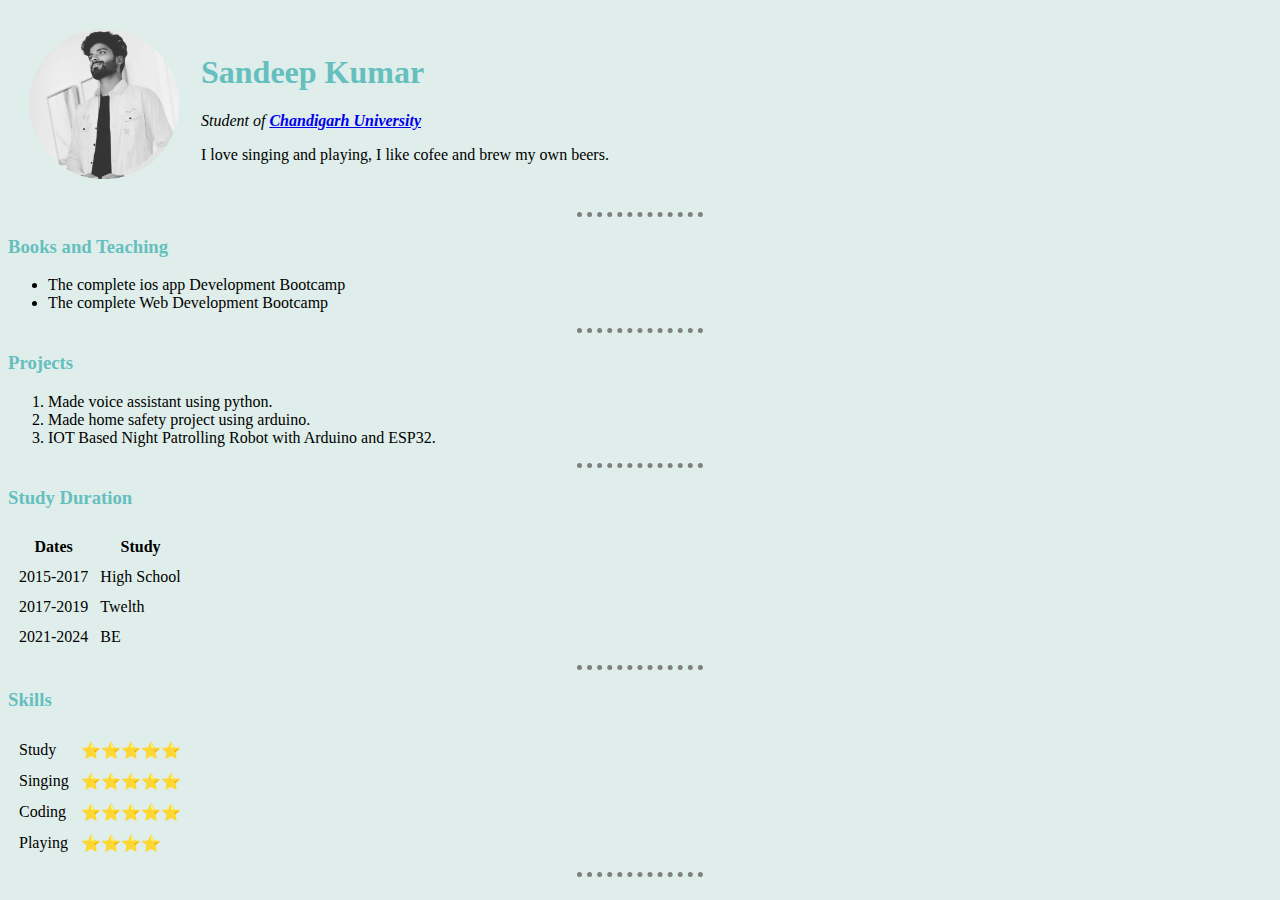
<file: Sandeep_CV/CV.html>
<!DOCTYPE html>
<html>

<head>
    <meta charset="utf-8">
    <title>Personal Info</title>
    <style>
        body {
            background-color: #DFEEEA;
        }

        h1 {
            color: #66bfbf;
        }

        h3 {
            color: #66bfbf;
        }

        hr {
            border-style: none;
            border-top-style: dotted;
            border-color: grey;
            border-width: 5px;
            width: 10%;
        }
    </style>
</head>

<body>
    <table cellspacing="20">
        <tr>
            <td><img src="san.png" alt="Sandeep profile picture" width="150" height="150"></td>
            <td>
                <h1>Sandeep Kumar</h1>
                <p><em>Student of <strong><a
                                href="https://cucet.cuchd.in/?type=gsn-cucet&utm_source=google&utm_medium=cpc&utm_campaign=brand&gclid=CjwKCAjwqcKFBhAhEiwAfEr7zZWVND904lbKFCz1H0gzs4xHhV2sZhHn-miwsC659xZfV6zw4pVjohoCJDMQAvD_BwE">Chandigarh
                                University</a></strong></em></p>
                <p>I love singing and playing, I like cofee and brew my own beers.</p>
            </td>
        </tr>
    </table>

    <hr>
    <h3>Books and Teaching</h3>
    <ul>
        <li>The complete ios app Development Bootcamp</li>
        <li>The complete Web Development Bootcamp</li>
    </ul>
    <hr>
    <h3>Projects</h3>
    <ol>
        <li>Made voice assistant using python.</li>
        <li>Made home safety project using arduino.</li>
        <li>IOT Based Night Patrolling Robot with Arduino and ESP32.</li>
    </ol>
    <hr>
    <h3>Study Duration</h3>
    <table cellspacing="10">
        <thead>
            <tr>
                <th>Dates</th>
                <th>Study</th>
            </tr>
        </thead>
        <tbody>
            <tr>
                <td>2015-2017</td>
                <td>High School</td>
            </tr>
            <tr>
                <td>2017-2019</td>
                <td>Twelth</td>
            </tr>
            <tr>
                <td>2021-2024</td>
                <td>BE</td>
            </tr>
        </tbody>
    </table>
    <hr>
    <h3>Skills</h3>
    <table cellspacing="10">
        <tr>
            <td>Study</td>
            <td>⭐⭐⭐⭐⭐</td>
        </tr>
        <tr>
            <td>Singing</td>
            <td>⭐⭐⭐⭐⭐</td>
        </tr>
        <tr>
            <td>Coding</td>
            <td>⭐⭐⭐⭐⭐</td>
        </tr>
        <tr>
            <td>Playing</td>
            <td>⭐⭐⭐⭐</td>
        </tr>
    </table>
    <hr>

</body>

</html>
</file>
